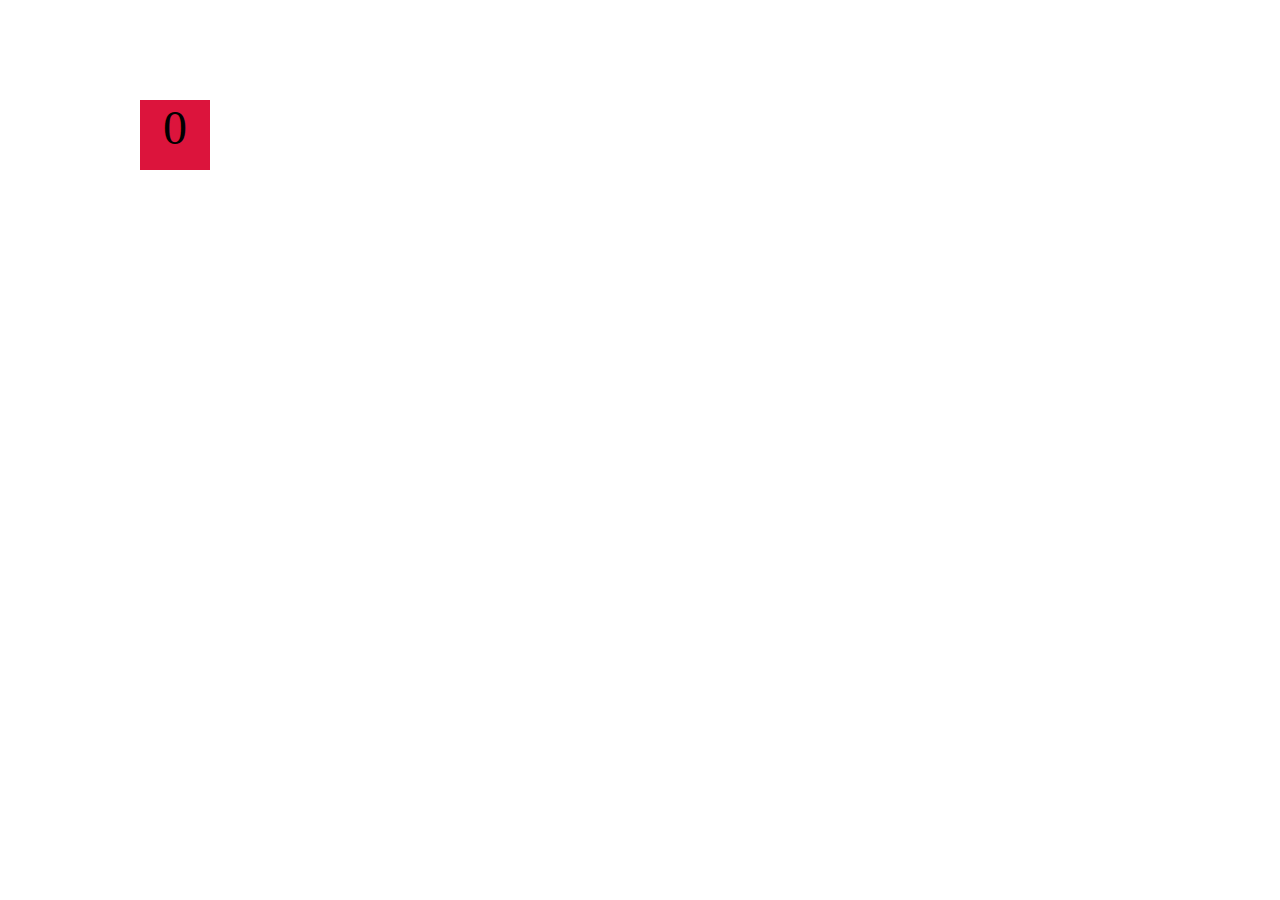
<file: projects/bouncing-box/index.html>
<!DOCTYPE html>
<html>
<head>
	<meta charset="utf-8">
	<title>Bouncing Box</title>
	<script src="jquery.min.js"></script>

<!-- 	<script src="//cdnjs.cloudflare.com/ajax/libs/jquery/2.1.1/jquery.min.js"></script> -->

	<!-- BEGIN CSS -->
	<style>
		/* TODO 1 */
		[class="box"] {
			display: block;
			position: absolute;
			width: 70px;
			height: 70px;
			top: 100px;
			left: 0px;
			background-color: crimson;
			font-size: 300%;
			text-align: center;
		}
	</style>

</head>
<body class="board">
	<!-- HTML for the box -->
	<div class="box">?</div>

	<!-- BEGIN JAVASCRIPT -->
	<script>
		(function(){
			'use strict';
			/* global &*/

			// Variable declarations
			var box;
			var boardWidth;
			var update;
			var handleBoxClick;

			// jQuery stuff setup for you
			box = $('.box');
			boardWidth = $('.board').width();

			// TODO 2
			var position;
			var points;
			var speed;
			var direction;
				
			direction = 1;
			position = 0;
			points = 0;
			speed = 10;
			box.css('left', position);      
			box.text(points);         
			
			function update() {
				// TODO 3 / 6 / 7 / 8
				position = position + (speed * direction);

                 box.css('left', position);
                 box.text(points);
                 if(position > boardWidth) {
    				  direction = -1;
				  }
				  if(position < 0) {
    				  direction = 1;
				  }
				  
			}


			
			function handleBoxClick() {
				// TODO 4 / 5
				 speed = speed + 3;
				 position = 0;
				 points = points + 1;
			}


			//this calls update every 50 milliseconds
			setInterval(update, 50);
			// this calls the handle handleBoxClick function every time the box is clicked on
			box.on('click', handleBoxClick);
		})();
	</script>
</body>
</html>
</file>
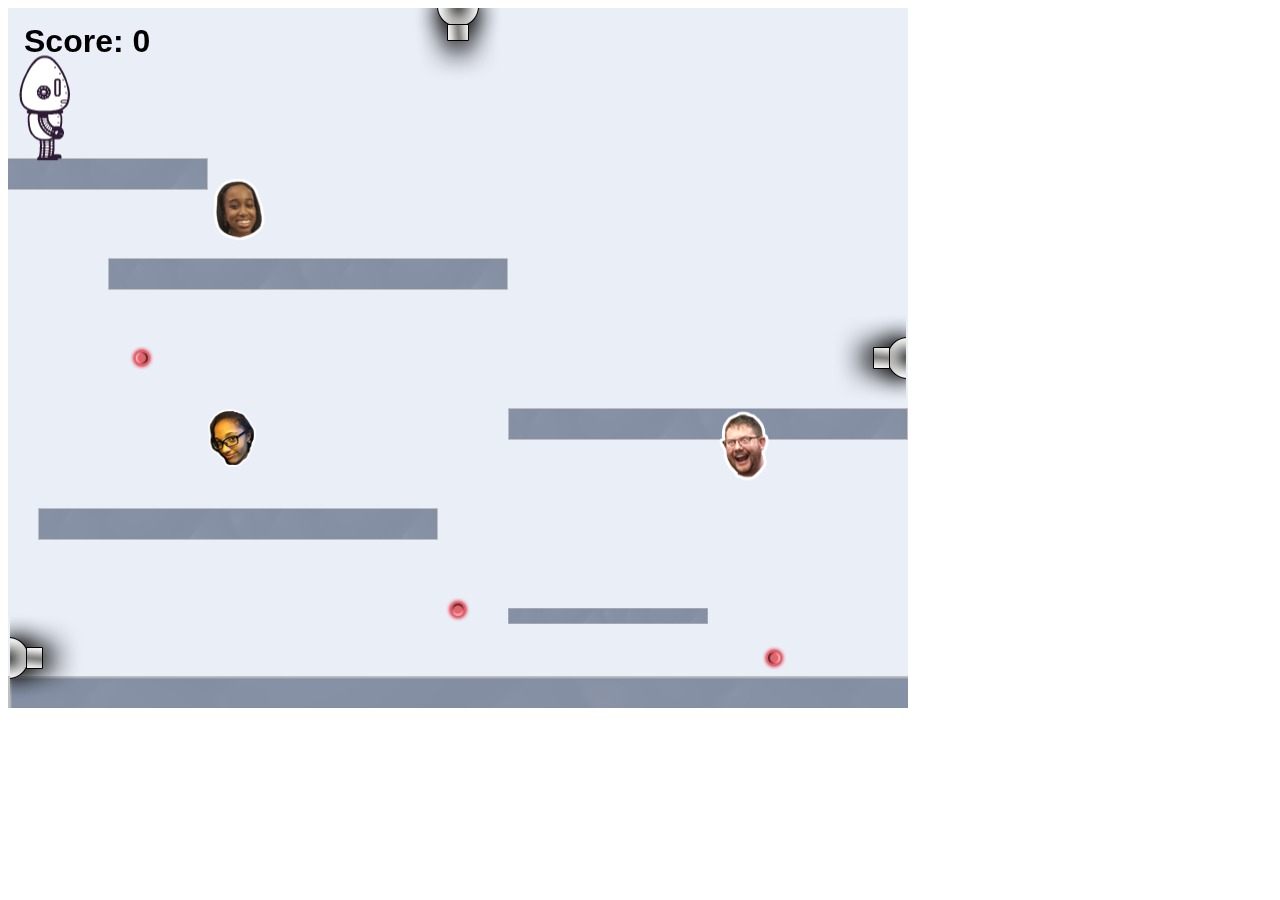
<file: projects/platformer/index.html>
<!DOCTYPE html>
<html>
    <head>
        <title>Platformer</title>
        <script src="lib/jquery.min.js"></script>
        <script src="lib/phaser.min.js"></script>
        <script src="js/factory/game.js"></script>
        <script src="js/factory/preload.js"></script>
        <script src="js/factory/platform.js"></script>
        <script src="js/factory/collectable.js"></script>
        <script src="js/factory/cannon.js"></script>
        <script src="js/factory/player.js"></script>
        <script src="js/controller/player-manager.js"></script>
        <script src="js/init/platform.js"></script>
        <script src="js/init/collectable.js"></script>
        <script src="js/init/cannon.js"></script>
        <script src="js/init/player.js"></script>
    </head>
    <body>
        <script src="js/index.js"></script>
    </body>
</html>
</file>
